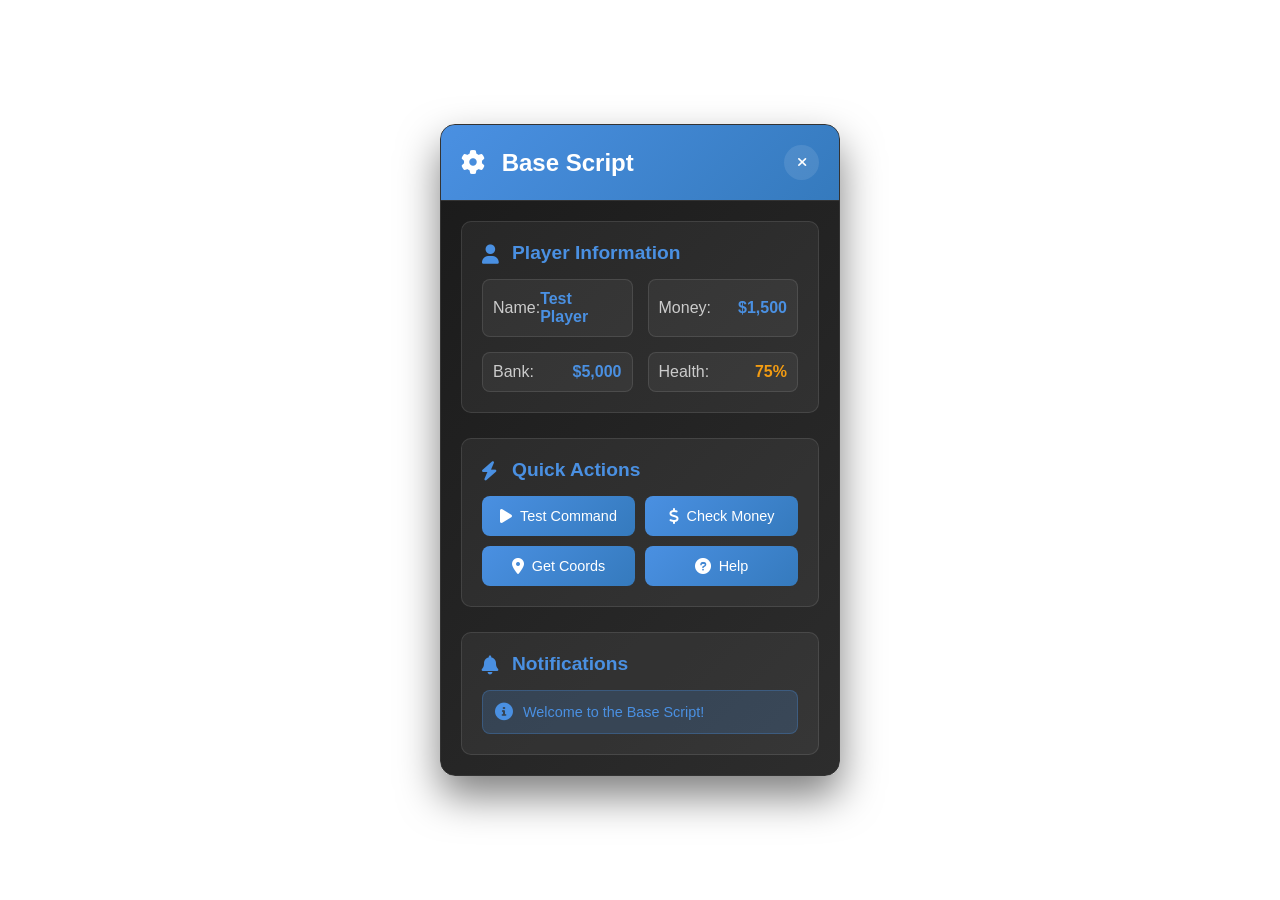
<file: html/index.html>
<!DOCTYPE html>
<html lang="en">
<head>
    <meta charset="UTF-8">
    <meta name="viewport" content="width=device-width, initial-scale=1.0">
    <title>Base Script UI</title>
    <link rel="stylesheet" href="style.css">
    <link href="https://cdnjs.cloudflare.com/ajax/libs/font-awesome/6.0.0/css/all.min.css" rel="stylesheet">
</head>
<body>
    <div id="app">
        <!-- Main UI Container -->
        <div id="ui-container" class="hidden">
            <!-- Header -->
            <div class="header">
                <h1><i class="fas fa-cog"></i> Base Script</h1>
                <button id="close-btn" class="close-btn">
                    <i class="fas fa-times"></i>
                </button>
            </div>

            <!-- Content -->
            <div class="content">
                <!-- Player Info -->
                <div class="section">
                    <h2><i class="fas fa-user"></i> Player Information</h2>
                    <div class="info-grid">
                        <div class="info-item">
                            <span class="label">Name:</span>
                            <span id="player-name" class="value">Loading...</span>
                        </div>
                        <div class="info-item">
                            <span class="label">Money:</span>
                            <span id="player-money" class="value">$0</span>
                        </div>
                        <div class="info-item">
                            <span class="label">Bank:</span>
                            <span id="player-bank" class="value">$0</span>
                        </div>
                        <div class="info-item">
                            <span class="label">Health:</span>
                            <span id="player-health" class="value">100%</span>
                        </div>
                    </div>
                </div>

                <!-- Quick Actions -->
                <div class="section">
                    <h2><i class="fas fa-bolt"></i> Quick Actions</h2>
                    <div class="action-grid">
                        <button class="action-btn" data-action="test">
                            <i class="fas fa-play"></i>
                            Test Command
                        </button>
                        <button class="action-btn" data-action="money">
                            <i class="fas fa-dollar-sign"></i>
                            Check Money
                        </button>
                        <button class="action-btn" data-action="coords">
                            <i class="fas fa-map-marker-alt"></i>
                            Get Coords
                        </button>
                        <button class="action-btn" data-action="help">
                            <i class="fas fa-question-circle"></i>
                            Help
                        </button>
                    </div>
                </div>

                <!-- Notifications -->
                <div class="section">
                    <h2><i class="fas fa-bell"></i> Notifications</h2>
                    <div id="notifications" class="notifications">
                        <div class="notification info">
                            <i class="fas fa-info-circle"></i>
                            <span>Welcome to the Base Script!</span>
                        </div>
                    </div>
                </div>
            </div>
        </div>

        <!-- Notification Toast -->
        <div id="toast-container"></div>

        <!-- Loading Screen -->
        <div id="loading" class="loading">
            <div class="spinner"></div>
            <p>Loading Base Script...</p>
        </div>
    </div>

    <script src="script.js"></script>
</body>
</html>
</file>
<file: html/style.css>
/* Reset and base styles */
* {
    margin: 0;
    padding: 0;
    box-sizing: border-box;
}

body {
    font-family: 'Segoe UI', Tahoma, Geneva, Verdana, sans-serif;
    background: transparent;
    color: #ffffff;
    overflow: hidden;
    user-select: none;
}

/* App container */
#app {
    width: 100vw;
    height: 100vh;
    display: flex;
    justify-content: center;
    align-items: center;
}

/* Main UI Container */
#ui-container {
    background: linear-gradient(135deg, #1a1a1a 0%, #2d2d2d 100%);
    border-radius: 15px;
    box-shadow: 0 20px 40px rgba(0, 0, 0, 0.5);
    width: 400px;
    max-height: 80vh;
    overflow: hidden;
    border: 1px solid #333;
    backdrop-filter: blur(10px);
    transition: all 0.3s ease;
}

#ui-container.hidden {
    opacity: 0;
    transform: scale(0.9);
    pointer-events: none;
}

/* Header */
.header {
    background: linear-gradient(135deg, #4a90e2 0%, #357abd 100%);
    padding: 20px;
    display: flex;
    justify-content: space-between;
    align-items: center;
    border-bottom: 1px solid #333;
}

.header h1 {
    font-size: 1.5rem;
    font-weight: 600;
    color: #ffffff;
}

.header h1 i {
    margin-right: 10px;
    color: #ffffff;
}

.close-btn {
    background: rgba(255, 255, 255, 0.1);
    border: none;
    color: #ffffff;
    width: 35px;
    height: 35px;
    border-radius: 50%;
    cursor: pointer;
    display: flex;
    align-items: center;
    justify-content: center;
    transition: all 0.2s ease;
}

.close-btn:hover {
    background: rgba(255, 255, 255, 0.2);
    transform: scale(1.1);
}

/* Content */
.content {
    padding: 20px;
    max-height: calc(80vh - 80px);
    overflow-y: auto;
}

.content::-webkit-scrollbar {
    width: 6px;
}

.content::-webkit-scrollbar-track {
    background: #1a1a1a;
}

.content::-webkit-scrollbar-thumb {
    background: #4a90e2;
    border-radius: 3px;
}

/* Sections */
.section {
    margin-bottom: 25px;
    background: rgba(255, 255, 255, 0.05);
    border-radius: 10px;
    padding: 20px;
    border: 1px solid rgba(255, 255, 255, 0.1);
}

.section:last-child {
    margin-bottom: 0;
}

.section h2 {
    font-size: 1.2rem;
    margin-bottom: 15px;
    color: #4a90e2;
    display: flex;
    align-items: center;
}

.section h2 i {
    margin-right: 10px;
    width: 20px;
}

/* Info Grid */
.info-grid {
    display: grid;
    grid-template-columns: 1fr 1fr;
    gap: 15px;
}

.info-item {
    display: flex;
    justify-content: space-between;
    align-items: center;
    padding: 10px;
    background: rgba(255, 255, 255, 0.05);
    border-radius: 8px;
    border: 1px solid rgba(255, 255, 255, 0.1);
}

.info-item .label {
    font-weight: 500;
    color: #cccccc;
}

.info-item .value {
    font-weight: 600;
    color: #4a90e2;
}

/* Action Grid */
.action-grid {
    display: grid;
    grid-template-columns: 1fr 1fr;
    gap: 10px;
}

.action-btn {
    background: linear-gradient(135deg, #4a90e2 0%, #357abd 100%);
    border: none;
    color: #ffffff;
    padding: 12px 15px;
    border-radius: 8px;
    cursor: pointer;
    font-size: 0.9rem;
    font-weight: 500;
    display: flex;
    align-items: center;
    justify-content: center;
    transition: all 0.2s ease;
    text-align: center;
}

.action-btn:hover {
    transform: translateY(-2px);
    box-shadow: 0 5px 15px rgba(74, 144, 226, 0.3);
}

.action-btn:active {
    transform: translateY(0);
}

.action-btn i {
    margin-right: 8px;
    font-size: 1rem;
}

/* Notifications */
.notifications {
    max-height: 200px;
    overflow-y: auto;
}

.notification {
    display: flex;
    align-items: center;
    padding: 12px;
    margin-bottom: 10px;
    border-radius: 8px;
    font-size: 0.9rem;
    animation: slideIn 0.3s ease;
}

.notification:last-child {
    margin-bottom: 0;
}

.notification i {
    margin-right: 10px;
    font-size: 1.1rem;
}

.notification.info {
    background: rgba(74, 144, 226, 0.2);
    border: 1px solid rgba(74, 144, 226, 0.3);
    color: #4a90e2;
}

.notification.success {
    background: rgba(46, 204, 113, 0.2);
    border: 1px solid rgba(46, 204, 113, 0.3);
    color: #2ecc71;
}

.notification.error {
    background: rgba(231, 76, 60, 0.2);
    border: 1px solid rgba(231, 76, 60, 0.3);
    color: #e74c3c;
}

/* Toast Container */
#toast-container {
    position: fixed;
    top: 20px;
    right: 20px;
    z-index: 1000;
}

.toast {
    background: linear-gradient(135deg, #2d2d2d 0%, #1a1a1a 100%);
    color: #ffffff;
    padding: 15px 20px;
    border-radius: 8px;
    margin-bottom: 10px;
    box-shadow: 0 10px 20px rgba(0, 0, 0, 0.3);
    border: 1px solid #333;
    display: flex;
    align-items: center;
    animation: slideInRight 0.3s ease;
    max-width: 300px;
}

.toast.success {
    border-left: 4px solid #2ecc71;
}

.toast.error {
    border-left: 4px solid #e74c3c;
}

.toast.info {
    border-left: 4px solid #4a90e2;
}

.toast i {
    margin-right: 10px;
    font-size: 1.2rem;
}

/* Loading Screen */
.loading {
    display: flex;
    flex-direction: column;
    align-items: center;
    justify-content: center;
    background: rgba(0, 0, 0, 0.8);
    position: fixed;
    top: 0;
    left: 0;
    width: 100vw;
    height: 100vh;
    z-index: 9999;
}

.spinner {
    width: 50px;
    height: 50px;
    border: 4px solid rgba(74, 144, 226, 0.3);
    border-top: 4px solid #4a90e2;
    border-radius: 50%;
    animation: spin 1s linear infinite;
    margin-bottom: 20px;
}

.loading p {
    color: #ffffff;
    font-size: 1.1rem;
    font-weight: 500;
}

/* Animations */
@keyframes slideIn {
    from {
        opacity: 0;
        transform: translateY(-10px);
    }
    to {
        opacity: 1;
        transform: translateY(0);
    }
}

@keyframes slideInRight {
    from {
        opacity: 0;
        transform: translateX(100%);
    }
    to {
        opacity: 1;
        transform: translateX(0);
    }
}

@keyframes spin {
    0% { transform: rotate(0deg); }
    100% { transform: rotate(360deg); }
}

/* Responsive Design */
@media (max-width: 480px) {
    #ui-container {
        width: 90vw;
        max-height: 90vh;
    }
    
    .info-grid {
        grid-template-columns: 1fr;
    }
    
    .action-grid {
        grid-template-columns: 1fr;
    }
}

/* Utility Classes */
.hidden {
    display: none !important;
}

.fade-in {
    animation: fadeIn 0.3s ease;
}

@keyframes fadeIn {
    from { opacity: 0; }
    to { opacity: 1; }
}

/* Custom Scrollbar for Webkit browsers */
::-webkit-scrollbar {
    width: 8px;
}

::-webkit-scrollbar-track {
    background: #1a1a1a;
    border-radius: 4px;
}

::-webkit-scrollbar-thumb {
    background: #4a90e2;
    border-radius: 4px;
}

::-webkit-scrollbar-thumb:hover {
    background: #357abd;
}
</file>
